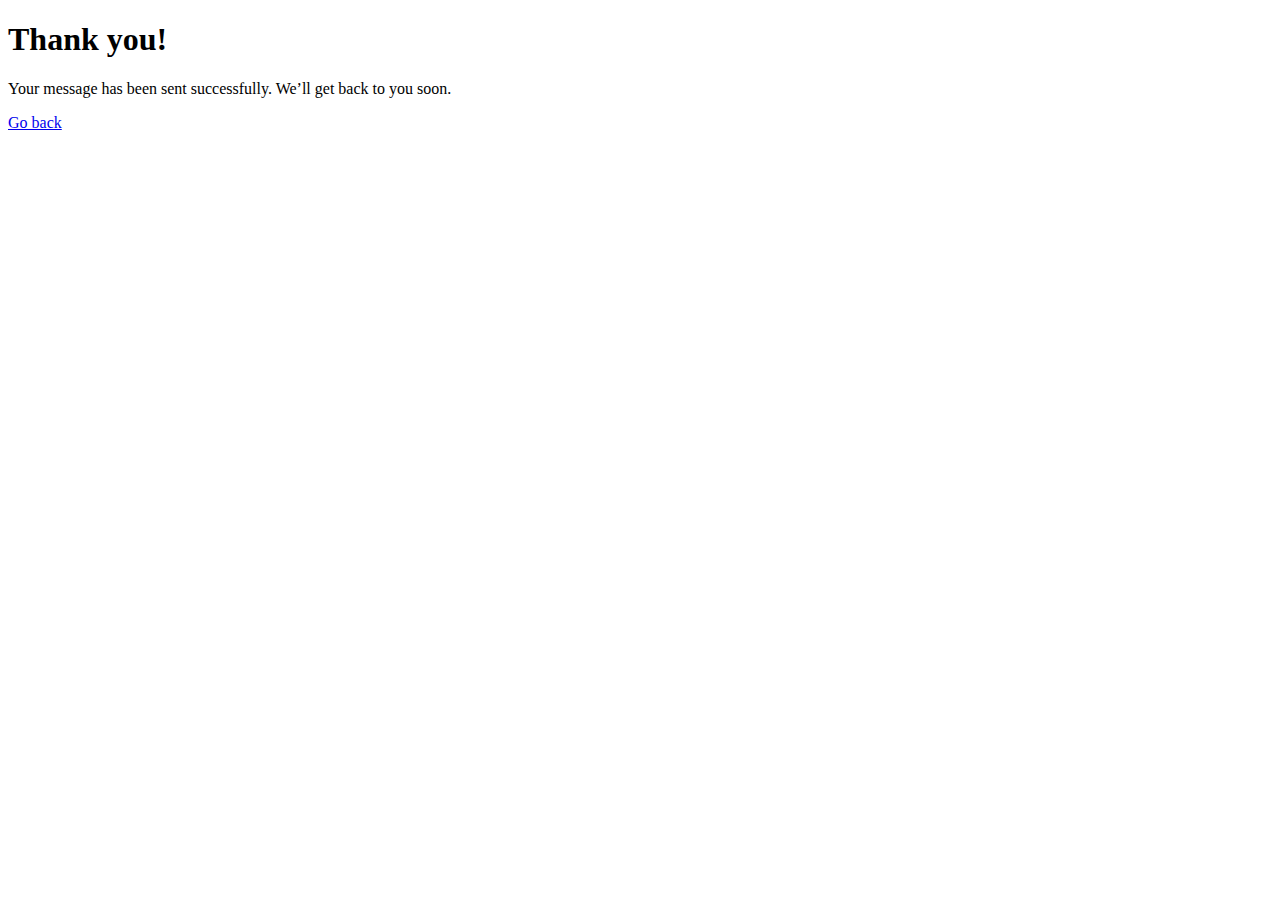
<file: thankYou.html>
<!DOCTYPE html>
<html lang="en">
<head>
  <meta charset="UTF-8">
  <meta name="viewport" content="width=device-width, initial-scale=1.0">
  <title>Thank You</title>
</head>
<body>
  <h1>Thank you!</h1>
  <p>Your message has been sent successfully. We’ll get back to you soon.</p>
  <a href="contact.html">Go back</a>
</body>
</html>
</file>
